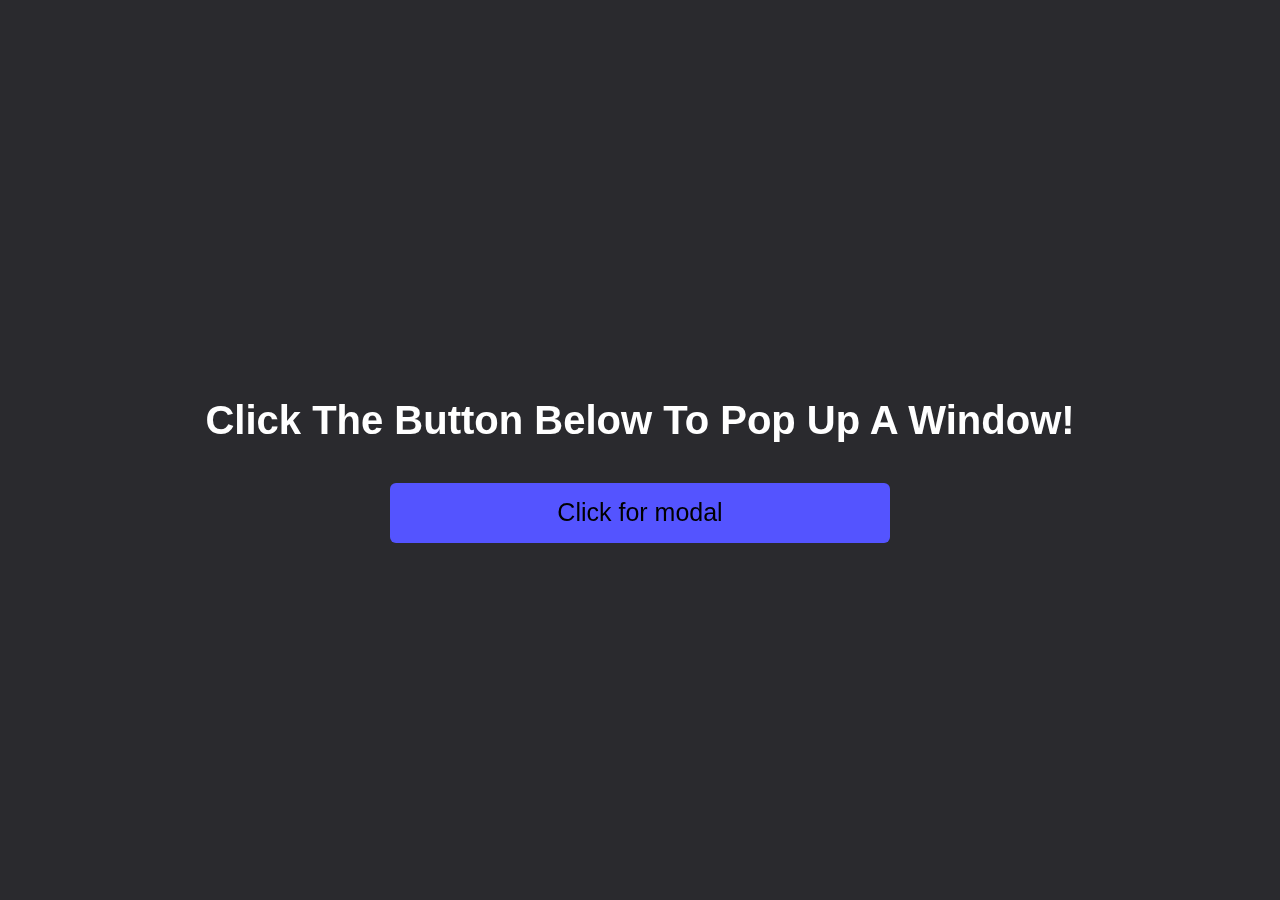
<file: ModalProject/index.html>
<!DOCTYPE html>
<html lang="en">
<head>
    <meta charset="UTF-8">
    <meta http-equiv="X-UA-Compatible" content="IE=edge">
    <meta name="viewport" content="width=device-width, initial-scale=1.0">
    <link rel= "stylesheet" href="styles.css">
    
    <title>Pop-up</title>
</head>
<body>
    <section>
        <div class="center">
          <h1>click the button below to pop up a Window!</h1>
          <button type="button">Click for modal</button>
        </div>
      </section>
  
      <div class="modal-parent">
        <div class="modal">
          <p>Lorem ipsum dolor sit amet, consectetur adipisicing elit, sed do eiusmod tempor incididunt ut labore et dolore magna aliqua. Ut enim ad minim veniam, quis nostrud exercitation ullamco laboris nisi ut aliquip ex ea commodo consequat. Duis aute irure dolor in reprehenderit in voluptate velit esse cillum dolore eu fugiat nulla pariatur. Excepteur sint occaecat cupidatat non proident, sunt in culpa qui officia deserunt mollit anim id est laborum.Lorem ipsum dolor sit amet, consectetur adipisicing elit, sed do eiusmod tempor incididunt ulorem lomre t labore et dolore magna aliqua. Ut enim ad minim veniam, quis nostrud exercitation ullamco laboris nisi ut aliquip ex ea commodo consequat. Duis aute irure dolor in reprehenderit in voluptate velit esse cillum dolore eu fugiat nulla pariatur. Excepteur sint occaecat cupidatat non proident, sunt in culpa qui officia deserunt mollit anim id est laborum. </p>
          <span class="X" draggable="true">&times;</span>
        </div>
      </div>
</body>
<script src="modal.js" charset="utf-8"></script>

</html>
</file>
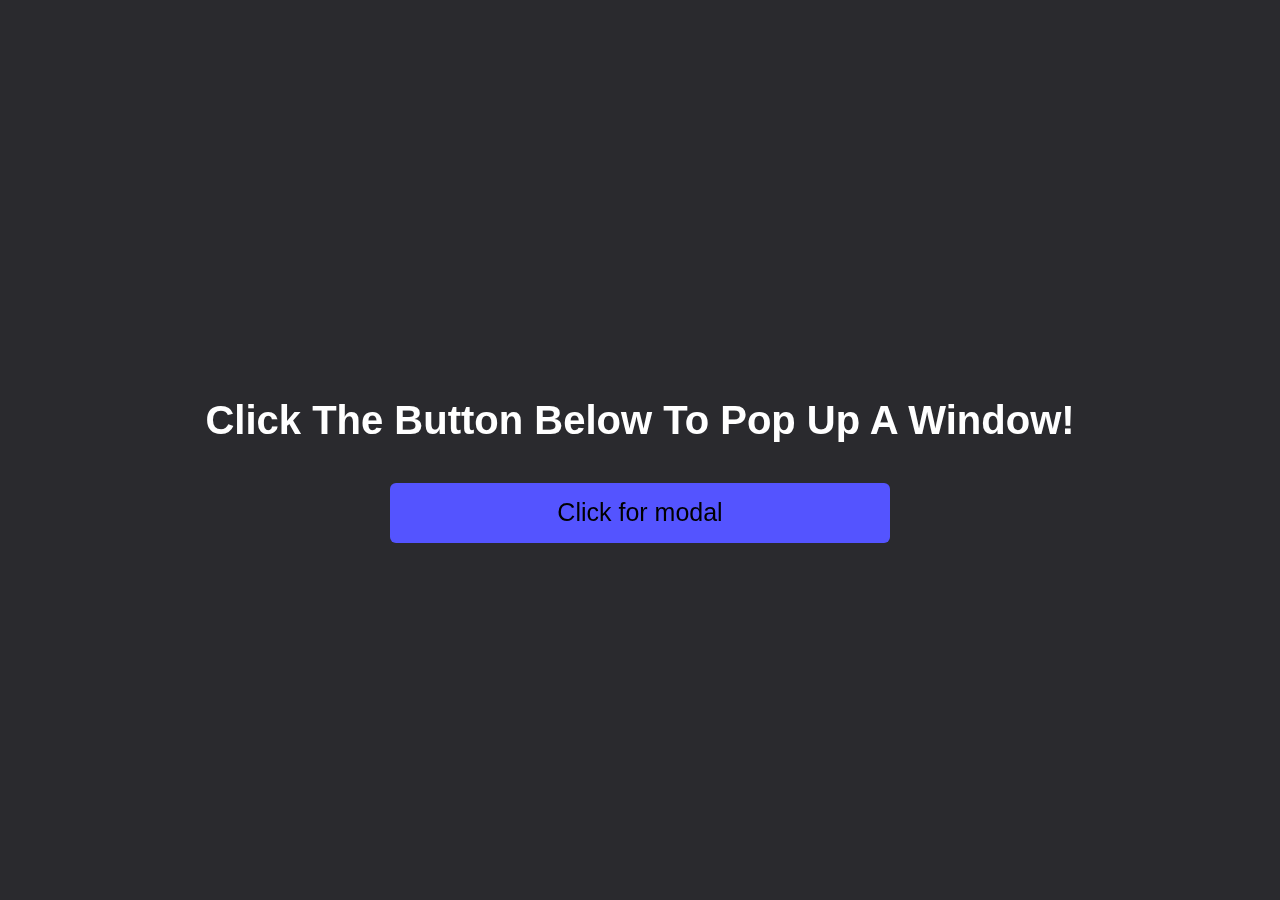
<file: modal.html>
<!DOCTYPE html>
<html lang="en">
<head>
    <meta charset="UTF-8">
    <meta http-equiv="X-UA-Compatible" content="IE=edge">
    <meta name="viewport" content="width=device-width, initial-scale=1.0">
    <link rel= "stylesheet" href="styles.css">
    
    <title>Pop-up</title>
</head>
<body>
    <section>
        <div class="center">
          <h1>click the button below to pop up a Window!</h1>
          <button type="button">Click for modal</button>
        </div>
      </section>
  
      <div class="modal-parent">
        <div class="modal">
          <p>Lorem ipsum dolor sit amet, consectetur adipisicing elit, sed do eiusmod tempor incididunt ut labore et dolore magna aliqua. Ut enim ad minim veniam, quis nostrud exercitation ullamco laboris nisi ut aliquip ex ea commodo consequat. Duis aute irure dolor in reprehenderit in voluptate velit esse cillum dolore eu fugiat nulla pariatur. Excepteur sint occaecat cupidatat non proident, sunt in culpa qui officia deserunt mollit anim id est laborum.Lorem ipsum dolor sit amet, consectetur adipisicing elit, sed do eiusmod tempor incididunt ulorem lomre t labore et dolore magna aliqua. Ut enim ad minim veniam, quis nostrud exercitation ullamco laboris nisi ut aliquip ex ea commodo consequat. Duis aute irure dolor in reprehenderit in voluptate velit esse cillum dolore eu fugiat nulla pariatur. Excepteur sint occaecat cupidatat non proident, sunt in culpa qui officia deserunt mollit anim id est laborum. </p>
          <span class="X" draggable="true">&times;</span>
        </div>
      </div>
</body>
<script src="modal.js" charset="utf-8"></script>

</html>
</file>
<file: ModalProject/styles.css>
*{
    margin: 0;
    padding: 0;
  }
  body{
    background: rgba(19, 19, 23, 0.9);
  }
  section{
    background-image: url("https://thumbs.dreamstime.com/b/tile-floor-brick-wall-background-lights-night-hd-image-large-resolution-can-be-used-as-desktop-wallpaper-real-zise-184215885.jpg");
    background-position: center;
    background-repeat: no-repeat;
    background-size: cover;
    height: 100vh;
    width: 100%;
     filter: blur(0px); 
  }
  .center{
    color: white;
    height: 100vh;
    display: flex;
    justify-content: center;
    align-items: center;
    flex-direction: column;
  }
  h1{
    text-align: center;
    font-size: 40px;
    font-family: sans-serif;
    margin: 40px;
    text-transform: capitalize;
  }
  button{
    top: 500;
    margin: 0 auto;
    height: 60px;
    width: 500px;
    background: #5454ff;
    border: none;
    border-radius: 6px;
    font-size: 25px;
    color: #000;
    cursor: pointer;
  }
  .modal-parent{
    position: fixed;
    top: 0;
    left: 0;
    height: 100vh;
    width: 100%;
   display: none;
  }
  .modal{
    background-color: aliceblue;
    width: 70%;
    padding: 30px;
    border-radius: 6px;
    position: absolute;
    top: 50%;
    left: 50%;
    transform: translate(-50%,-50%);
    font-size: 22px;
  font-family: arial;
  position: relative;
  animation: 0.5s drop;
  }
  @keyframes drop {
    0%{
      top: -100px;
    }
    100%{
      top: 50%;
    }
  }
  .X{
    position: absolute;
    right: 20px;
    top: 5px;
    font-size: 40px;
    cursor: pointer;
  
  }
  section{
    transition: 2s;
  }
</file>
<file: styles.css>
*{
    margin: 0;
    padding: 0;
  }
  body{
    background: rgba(19, 19, 23, 0.9);
  }
  section{
    background-image: url("https://thumbs.dreamstime.com/b/tile-floor-brick-wall-background-lights-night-hd-image-large-resolution-can-be-used-as-desktop-wallpaper-real-zise-184215885.jpg");
    background-position: center;
    background-repeat: no-repeat;
    background-size: cover;
    height: 100vh;
    width: 100%;
     filter: blur(0px); 
  }
  .center{
    color: white;
    height: 100vh;
    display: flex;
    justify-content: center;
    align-items: center;
    flex-direction: column;
  }
  h1{
    text-align: center;
    font-size: 40px;
    font-family: sans-serif;
    margin: 40px;
    text-transform: capitalize;
  }
  button{
    top: 500;
    margin: 0 auto;
    height: 60px;
    width: 500px;
    background: #5454ff;
    border: none;
    border-radius: 6px;
    font-size: 25px;
    color: #000;
    cursor: pointer;
  }
  .modal-parent{
    position: fixed;
    top: 0;
    left: 0;
    height: 100vh;
    width: 100%;
   display: none;
  }
  .modal{
    background-color: aliceblue;
    width: 70%;
    padding: 30px;
    border-radius: 6px;
    position: absolute;
    top: 50%;
    left: 50%;
    transform: translate(-50%,-50%);
    font-size: 22px;
  font-family: arial;
  position: relative;
  animation: 0.5s drop;
  }
  @keyframes drop {
    0%{
      top: -100px;
    }
    100%{
      top: 50%;
    }
  }
  .X{
    position: absolute;
    right: 20px;
    top: 5px;
    font-size: 40px;
    cursor: pointer;
  
  }
  section{
    transition: 2s;
  }
</file>
